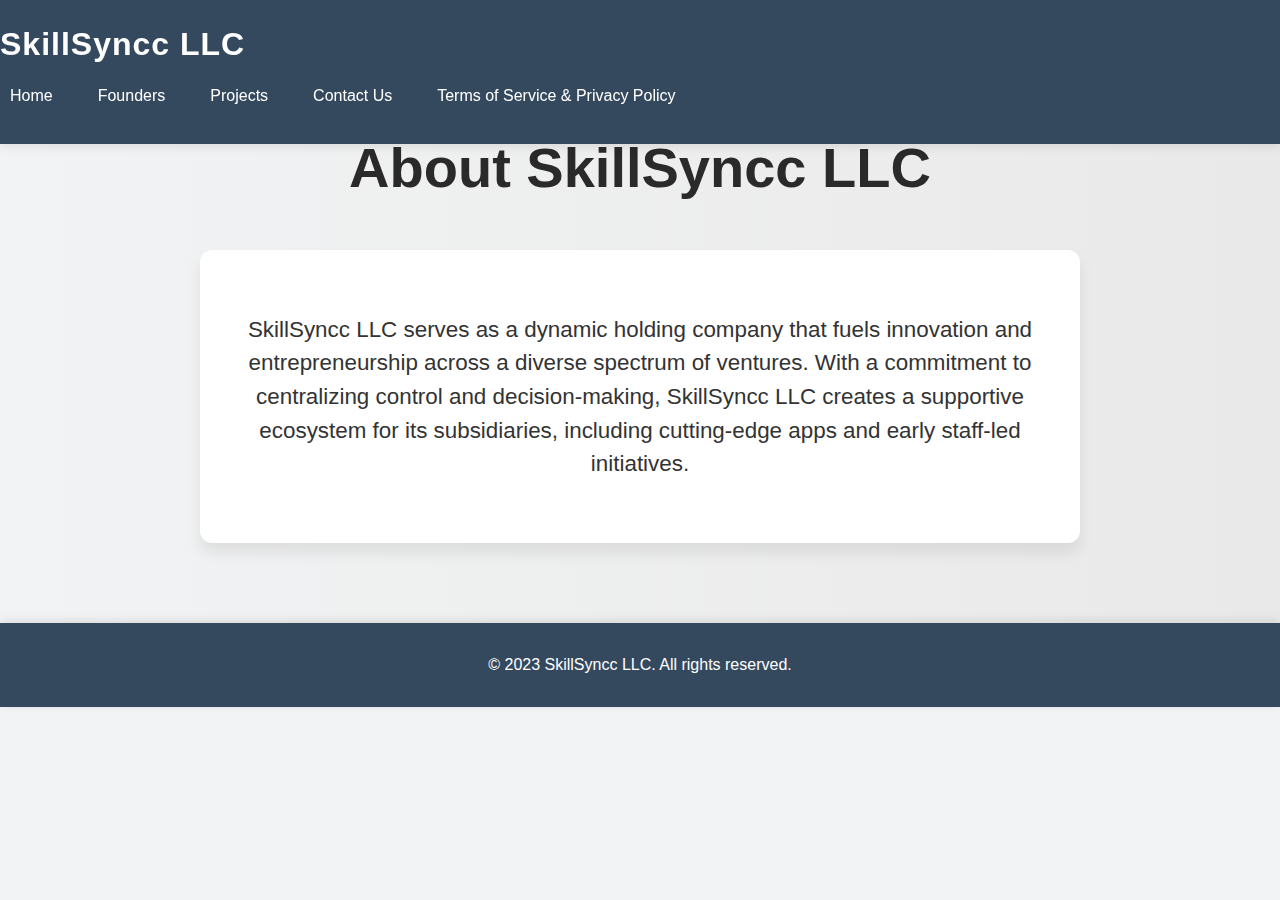
<file: index.html>
<!DOCTYPE html>
<html lang="en">
<head>
    <meta charset="UTF-8">
    <meta name="viewport" content="width=device-width, initial-scale=1.0">
    <title>SkillSyncc LLC</title>
    <link rel="stylesheet" href="styles.css">
    <!-- Twitter Card metadata -->
    <meta name="twitter:card" content="summary_large_image">
    <meta name="twitter:title" content="SkillSyncc LLC">
    <meta name="twitter:description" content="SkillSyncc LLC: Empowering Innovation Through Strategic Holding. SkillSyncc LLC serves as a dynamic holding company that fuels innovation and entrepreneurship across a diverse spectrum of ventures. With a commitment to centralizing control and decision-making, SkillSyncc LLC creates a supportive ecosystem for its subsidiaries, including cutting-edge apps and early staff-led initiatives.">
    <meta name="twitter:image" content="https://cdn.discordapp.com/attachments/1166724856658788432/1169918661054697532/Copy_of_Black_And_White_Aesthetic_Minimalist_Modern_Simple_Typography_Coconut_Cosmetics_Logo1.png?ex=655726a8&is=6544b1a8&hm=8c3ed429a7790ed2d548a9b9cb6244dca74a724a37aa937a03728a246c53372d&">

    <meta charset="UTF-8">
    <meta name="viewport" content="width=device-width, initial-scale=1.0">
    <title>SkillSyncc LLC</title>
    <link rel="stylesheet" href="styles.css">
</head>
<body>
    <header>
        <nav class="top-nav">
            <div class="container">
                <h1 class="logo center">SkillSyncc LLC</h1>
                <ul class="nav-links center">
                    <li><a href="index.html">Home</a></li>
                    <li><a href="founders.html">Founders</a></li>
                    <li><a href="projects.html">Projects</a></li>
                    <li><a href="contactus.html">Contact Us</a></li>
                    <li><a href="legal.html">Terms of Service & Privacy Policy</a></li>
                </ul>
            </div>
        </nav>
    </header>
<div>
    
</div>
<section id="company-description">
    <div class="container"> 
        <div>
            
        </div>
        <h2 class="section-title"><div> </div>About SkillSyncc LLC</h2>
        <div class="description-box">
            <p>SkillSyncc LLC serves as a dynamic holding company that fuels innovation and entrepreneurship across a diverse spectrum of ventures. With a commitment to centralizing control and decision-making, SkillSyncc LLC creates a supportive ecosystem for its subsidiaries, including cutting-edge apps and early staff-led initiatives.</p>
        </div>
    </div>
</section>


    <!-- ... (other sections) ... -->

    <footer>
        <div class="container">
            <div class="copyright-box">
                <p class="copyright">&copy; 2023 SkillSyncc LLC. All rights reserved.</p>
            </div>
        </div>
    </footer>

    <script src="script.js"></script>
</body>
</html>
</file>
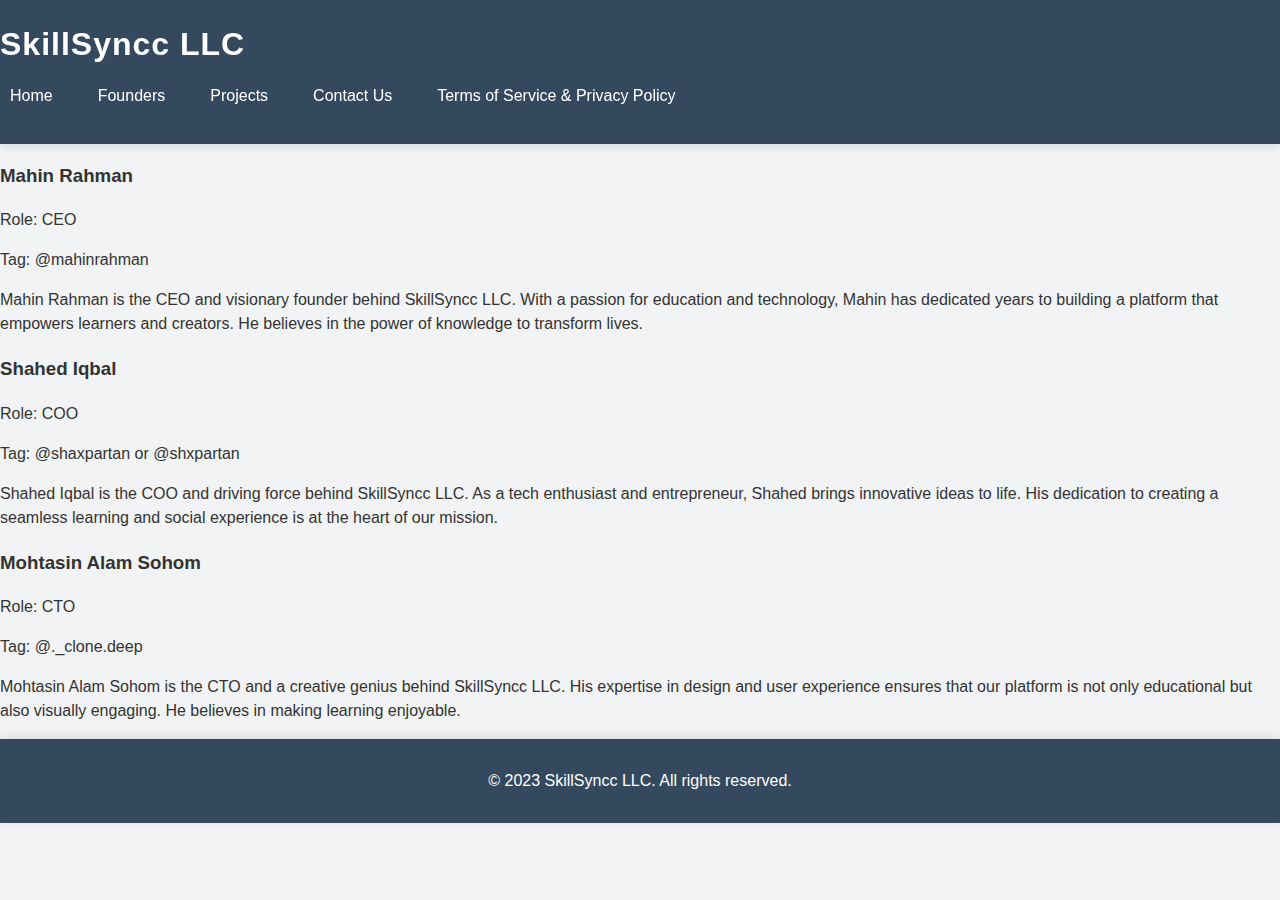
<file: founders.html>
<!DOCTYPE html>
<html lang="en">
<head>
    <meta charset="UTF-8">
    <meta name="viewport" content="width=device-width, initial-scale=1.0">
    <title>SkillSyncc LLC - Founders</title>
    <link rel="stylesheet" href="styles.css">
</head>
<!-- ... rest of the HTML content ... -->

<head>
    <!-- ... (existing code) ... -->
</head>
<body>
    <header>
        <nav class="top-nav">
            <div class="container">
                <h1 class="logo center">SkillSyncc LLC</h1>
                <ul class="nav-links center">
                    <li><a href="index.html">Home</a></li>
                    <li><a href="founders.html">Founders</a></li>
                    <li><a href="projects.html">Projects</a></li>
                    <li><a href="contactus.html">Contact Us</a></li>
                    <li><a href="html.html">Terms of Service & Privacy Policy</a></li>
                </ul>
            </div>
        </nav>
    </header>

    <section id="founders">
        <div class="container">
            <h1 class="section-title">Meet Our Founders</h1>
            <!-- Founder boxes with animations -->
            <div class="founder-box">
                <div class="box-content">
                    <h3>Mahin Rahman</h3>
                    <p>Role: CEO</p>
                    <p>Tag: @mahinrahman</p>
                    <p>Mahin Rahman is the CEO and visionary founder behind SkillSyncc LLC. With a passion for education and technology, Mahin has dedicated years to building a platform that empowers learners and creators. He believes in the power of knowledge to transform lives.</p>
                </div>
            </div>
            <div class="founder-box">
                <div class="box-content">
                    <h3>Shahed Iqbal</h3>
                    <p>Role: COO</p>
                    <p>Tag: @shaxpartan or @shxpartan</p>
                    <p>Shahed Iqbal is the COO and driving force behind SkillSyncc LLC. As a tech enthusiast and entrepreneur, Shahed brings innovative ideas to life. His dedication to creating a seamless learning and social experience is at the heart of our mission.</p>
                </div>
            </div>
            <div class="founder-box">
                <div class "box-content">
                    <h3>Mohtasin Alam Sohom</h3>
                    <p>Role: CTO</p>
                    <p>Tag: @._clone.deep</p>
                    <p>Mohtasin Alam Sohom is the CTO and a creative genius behind SkillSyncc LLC. His expertise in design and user experience ensures that our platform is not only educational but also visually engaging. He believes in making learning enjoyable.</p>
                </div>
            </div>
        </div>
    </section>

    <!-- ... (remove other sections) ... -->

    <footer>
        <div class="container">
            <div class="copyright-box">
                <p class="copyright">&copy; 2023 SkillSyncc LLC. All rights reserved.</p>
            </div>
        </div>
    </footer>

    <script src="script.js"></script>
</body>
</html>
</file>
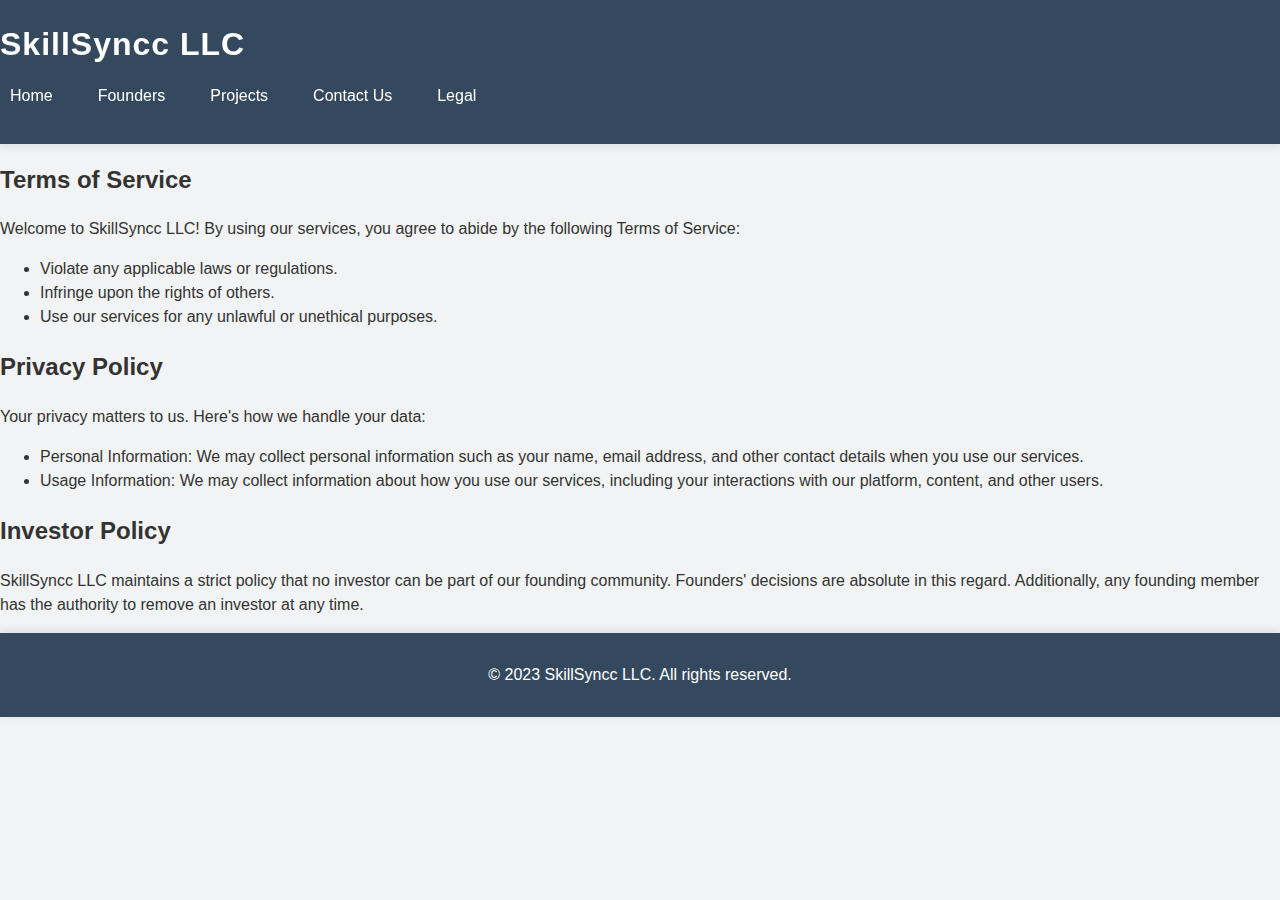
<file: legal.html>
<!DOCTYPE html>
<html lang="en">
<head>
    <link rel="stylesheet" href="styles.css">
    <!-- ... (existing code) ... -->
</head>
<body>
    <header>
        <nav class="top-nav">
            <div class="container">
                <h1 class="logo center">SkillSyncc LLC</h1>
                <ul class="nav-links center">
                    <li><a href="index.html">Home</a></li>
                    <li><a href="founders.html">Founders</a></li>
                    <li><a href="projects.html">Projects</a></li>
                    <li><a href="contactus.html">Contact Us</a></li>
                    <li><a href="legal.html">Legal</a></li>
                </ul>
            </div>
        </nav>
    </header>

    <section id="legal">
        <div class="container">
            <h1 class="section-title">Legal Information</h1>
            <h2>Terms of Service</h2>
            <p>Welcome to SkillSyncc LLC! By using our services, you agree to abide by the following Terms of Service:</p>
            <ul>
                <li>Violate any applicable laws or regulations.</li>
                <li>Infringe upon the rights of others.</li>
                <li>Use our services for any unlawful or unethical purposes.</li>
            </ul>
            <h2>Privacy Policy</h2>
            <p>Your privacy matters to us. Here's how we handle your data:</p>
            <ul>
                <li>Personal Information: We may collect personal information such as your name, email address, and other contact details when you use our services.</li>
                <li>Usage Information: We may collect information about how you use our services, including your interactions with our platform, content, and other users.</li>
            </ul>
            <h2>Investor Policy</h2>
            <p>SkillSyncc LLC maintains a strict policy that no investor can be part of our founding community. Founders' decisions are absolute in this regard. Additionally, any founding member has the authority to remove an investor at any time.</p>
        </div>
    </section>

    <!-- ... (remove other sections) ... -->

    <footer>
        <div class="container">
            <div class="copyright-box">
                <p class="copyright">&copy; 2023 SkillSyncc LLC. All rights reserved.</p>
            </div>
        </div>
    </footer>

    <script src="script.js"></script>
</body>
</html>
</file>
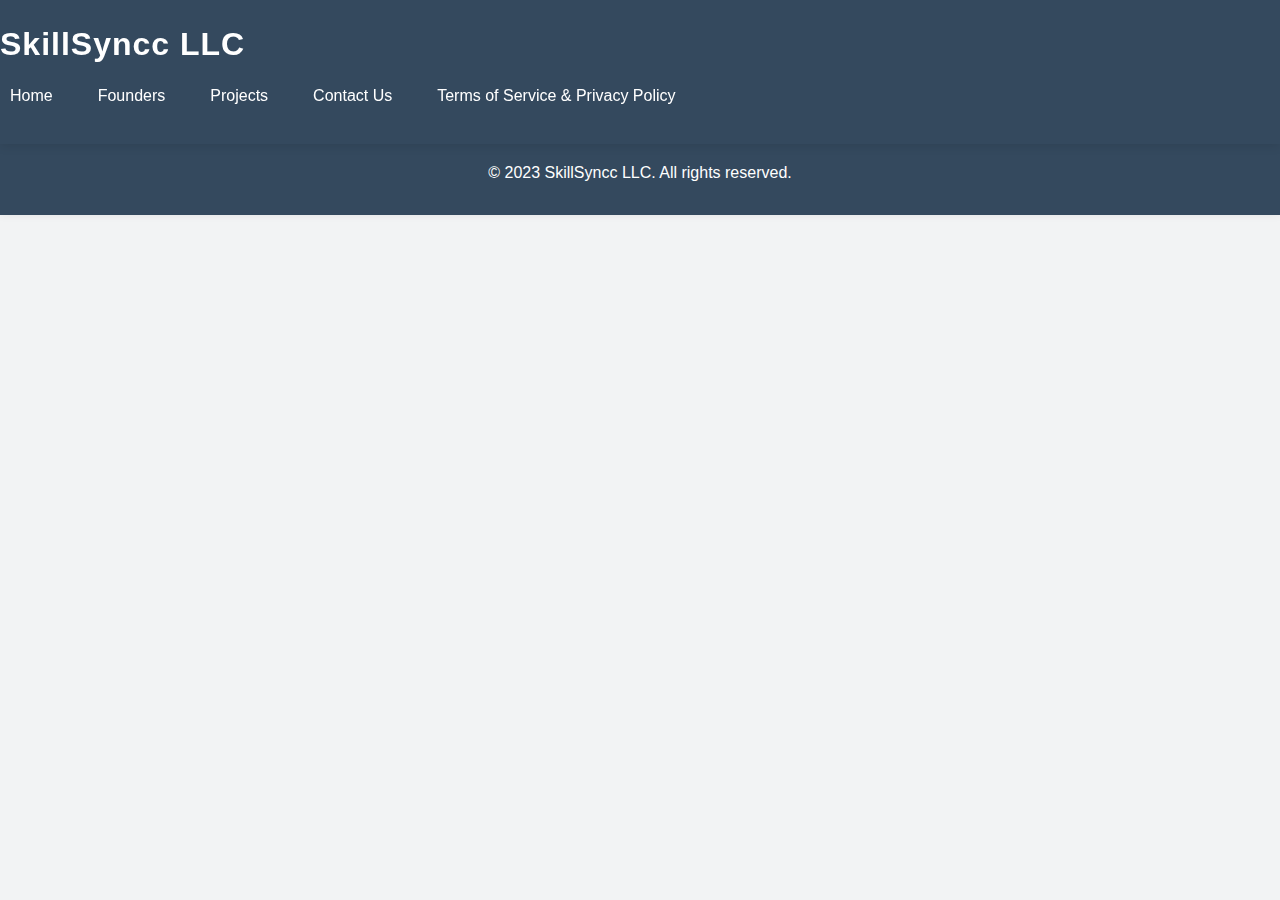
<file: projects.html>
<!DOCTYPE html>
<html lang="en">
<head>
<link rel="stylesheet" href="styles.css">

    <!-- ... (existing code) ... -->
</head>
<body>
    <header>
        <nav class="top-nav">
            <div class="container">
                <h1 class="logo center">SkillSyncc LLC</h1>
                <ul class="nav-links center">
                    <li><a href="index.html">Home</a></li>
                    <li><a href="founders.html">Founders</a></li>
                    <li><a href="projects.html">Projects</a></li>
                    <li><a href="contactus.html">Contact Us</a></li>
                    <li><a href="legal.html">Terms of Service & Privacy Policy</a></li>
                </ul>
            </div>
        </nav>
    </header>

    <section id="projects">
        <div class="container">
            <h1>Our Projects</h1>
            <p>Here you can find information about our exciting projects and ventures.</p>
            <!-- Add content about your projects here -->
        </div>
    </section>

    <!-- ... (remove other sections) ... -->

    <footer>
        <div class="container">
            <div class="copyright-box">
                <p class="copyright">&copy; 2023 SkillSyncc LLC. All rights reserved.</p>
            </div>
        </div>
    </footer>

    <script src="script.js"></script>
</body>
</html>
</file>
<file: styles.css>
/* Global styles */
body {
    font-family: 'Arial', sans-serif;
    background-color: #f2f3f4; /* Neutral background */
    color: #333; /* Improved contrast text color */
    margin: 0;
    padding: 0;
    line-height: 1.5;
}

/* Header styles */
header {
    background-color: #34495e; /* Richer header color */
    color: #fff; 
    padding: 20px 0;
    position: fixed;
    top: 0;
    left: 0;
    right: 0;
    z-index: 1000;
    transition: background-color 0.3s ease;
    box-shadow: 0 2px 10px rgba(0, 0, 0, 0.1); /* Added shadow for depth */
}

.logo {
    font-size: 2rem; 
    margin: 0;
    font-weight: bold; 
    letter-spacing: 1px;
}

nav ul {
    list-style: none;
    display: flex;
    padding-left: 0;
}

nav ul li {
    margin-right: 25px;
}

nav ul li a {
    text-decoration: none;
    color: inherit;
    padding: 5px 10px; /* Padding for a better hover effect */
    border-radius: 4px; /* Rounded corners */
}

nav ul li a:hover {
    background-color: rgba(255, 255, 255, 0.1); /* Subtle hover effect */
    transform: scale(1.05); 
}

/* Company description section styles */
#company-description {
    background: linear-gradient(to right, #f2f3f4, #e9e9e9); 
    padding: 80px; 
    text-align: center;
}

.section-title {
    font-size: 3.5rem; 
    margin-bottom: 40px; 
    color: #2a2a2a; /* Darker for better visibility */
}

.description-box {
    background-color: #fff;
    padding: 40px; 
    border-radius: 12px;
    box-shadow: 0 10px 15px rgba(0, 0, 0, 0.08); 
    max-width: 800px; /* Control width */
    margin: 0 auto; /* Centering */
}

.description-box p {
    font-size: 1.4rem; 
    color: #333;
}

/* Footer styles */
footer {
    background-color: #34495e; 
    color: #fff; 
    padding: 30px 0;
    box-shadow: 0 -2px 10px rgba(0, 0, 0, 0.1); /* Shadow at the top */
}

footer p {
    text-align: center;
    margin: 0; 
}
</file>
